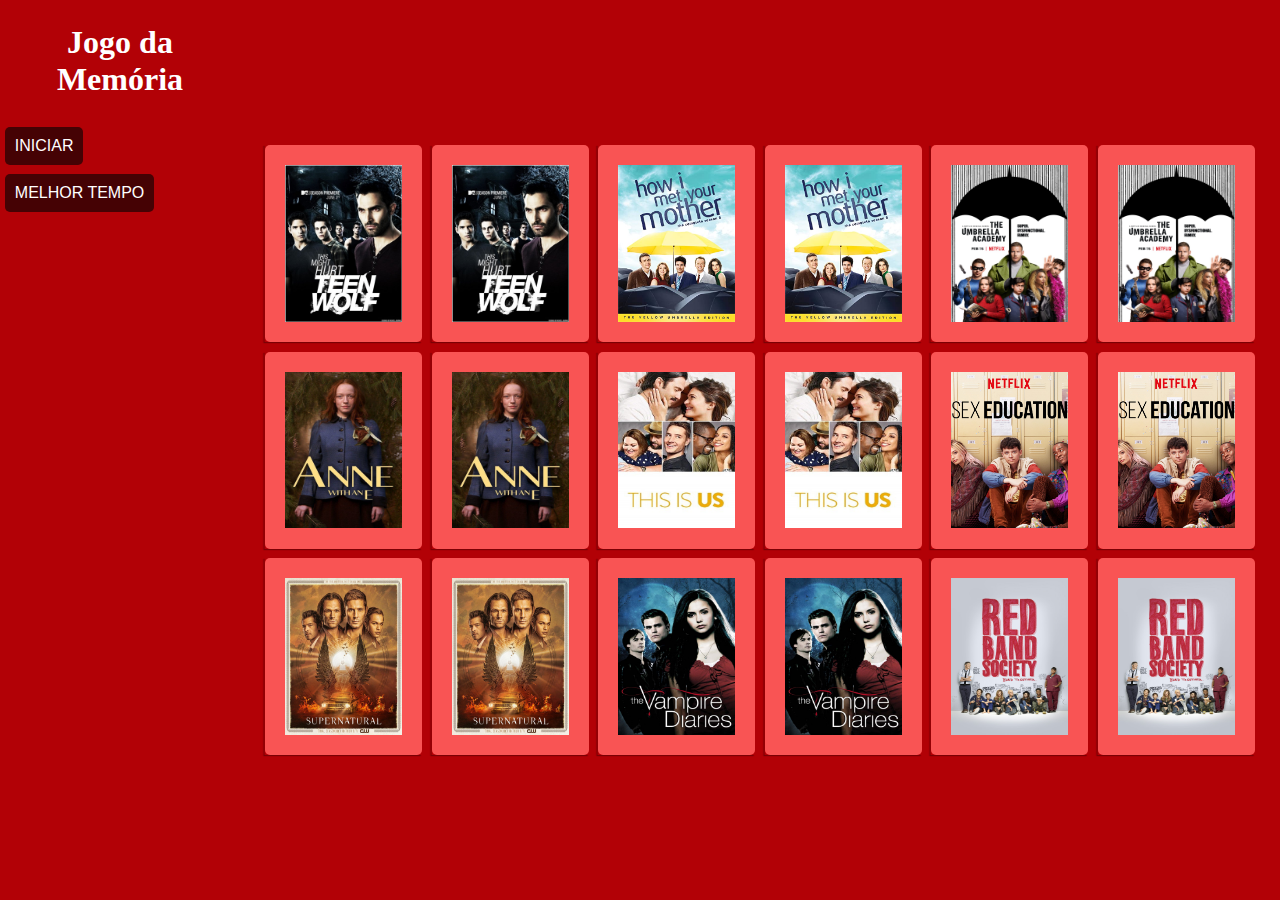
<file: AT/index.html>
<!DOCTYPE html>
<html lang="pt-BR">

<head>
    <meta charset="UTF-8">

    <title>Jogo da memória</title>

    <link rel="stylesheet" href="./styles.css">
</head>

<body>
    <section>
        <h1>Jogo da Memória</h1>
        <button id="iniciarReiniciar" onclick="iniciarJogo()">INICIAR</button>
        <button id="melhorTempo" onclick="mostrarMelhorTempo()">MELHOR TEMPO</button>
    </section>
    <section class="jogo-memoria">
        <div class="carta" data-serie="teen-wolf" onclick="virarCarta(this)">
            <img class="frente" src="img/teen-wolf.jpg" alt="Teen Wolf">
            <img class="verso" src="img/netflix-logo.png" alt="Carta">
        </div>

        <div class="carta" data-serie="teen-wolf" onclick="virarCarta(this)">
            <img class="frente" src="img/teen-wolf.jpg" alt="Teen Wolf">
            <img class="verso" src="img/netflix-logo.png" alt="Carta">
        </div>

        <div class="carta" data-serie="how-i-met-your-mother" onclick="virarCarta(this)">
            <img class="frente" src="img/how-i-met-your-mother.jpg" alt="How I Met Your Mother">
            <img class="verso" src="img/netflix-logo.png" alt="Carta">
        </div>

        <div class="carta" data-serie="how-i-met-your-mother" onclick="virarCarta(this)">
            <img class="frente" src="img/how-i-met-your-mother.jpg" alt="How I Met Your Mother">
            <img class="verso" src="img/netflix-logo.png" alt="Carta">
        </div>

        <div class="carta" data-serie="the-umbrella-academy" onclick="virarCarta(this)">
            <img class="frente" src="img/the-umbrella-academy.jpg" alt="The Umbrella Academy">
            <img class="verso" src="img/netflix-logo.png" alt="Carta">
        </div>

        <div class="carta" data-serie="the-umbrella-academy" onclick="virarCarta(this)">
            <img class="frente" src="img/the-umbrella-academy.jpg" alt="The Umbrella Academy">
            <img class="verso" src="img/netflix-logo.png" alt="Carta">
        </div>

        <div class="carta" data-serie="anne-with-an-e" onclick="virarCarta(this)">
            <img class="frente" src="img/anne-with-an-e.jpeg" alt="Anne With An E">
            <img class="verso" src="img/netflix-logo.png" alt="Carta">
        </div>

        <div class="carta" data-serie="anne-with-an-e" onclick="virarCarta(this)">
            <img class="frente" src="img/anne-with-an-e.jpeg" alt="Anne With An E">
            <img class="verso" src="img/netflix-logo.png" alt="Carta">
        </div>

        <div class="carta" data-serie="this-is-us" onclick="virarCarta(this)">
            <img class="frente" src="img/this-is-us.jpg" alt="This Is Us">
            <img class="verso" src="img/netflix-logo.png" alt="Carta">
        </div>

        <div class="carta" data-serie="this-is-us" onclick="virarCarta(this)">
            <img class="frente" src="img/this-is-us.jpg" alt="This Is Us">
            <img class="verso" src="img/netflix-logo.png" alt="Carta">
        </div>

        <div class="carta" data-serie="sex-education" onclick="virarCarta(this)">
            <img class="frente" src="img/sex-education.jpg" alt="Sex Education">
            <img class="verso" src="img/netflix-logo.png" alt="Carta">
        </div>

        <div class="carta" data-serie="sex-education" onclick="virarCarta(this)">
            <img class="frente" src="img/sex-education.jpg" alt="Sex Education">
            <img class="verso" src="img/netflix-logo.png" alt="Carta">
        </div>

        <div class="carta" data-serie="supernatural" onclick="virarCarta(this)">
            <img class="frente" src="img/supernatural.jpg" alt="Supernatural">
            <img class="verso" src="img/netflix-logo.png" alt="Carta">
        </div>

        <div class="carta" data-serie="supernatural" onclick="virarCarta(this)">
            <img class="frente" src="img/supernatural.jpg" alt="Supernatural">
            <img class="verso" src="img/netflix-logo.png" alt="Carta">
        </div>

        <div class="carta" data-serie="the-vampire-diaries" onclick="virarCarta(this)">
            <img class="frente" src="img/the-vampire-diaries.jpg" alt="The Vampire Diaries">
            <img class="verso" src="img/netflix-logo.png" alt="Carta">
        </div>

        <div class="carta" data-serie="the-vampire-diaries" onclick="virarCarta(this)">
            <img class="frente" src="img/the-vampire-diaries.jpg" alt="The Vampire Diaries">
            <img class="verso" src="img/netflix-logo.png" alt="Carta">
        </div>

        <div class="carta" data-serie="red-band-society" onclick="virarCarta(this)">
            <img class="frente" src="img/red-band-society.jpg" alt="Red Band Society">
            <img class="verso" src="img/netflix-logo.png" alt="Carta">
        </div>

        <div class="carta" data-serie="red-band-society" onclick="virarCarta(this)">
            <img class="frente" src="img/red-band-society.jpg" alt="Red Band Society">
            <img class="verso" src="img/netflix-logo.png" alt="Carta">
        </div>

    </section>
    <script src="./scripts.js"></script>
</body>

</html>
</file>
<file: AT/styles.css>
* {
    padding: 0;
    margin: 0;
    box-sizing: border-box;
  }
  
  body {
    height: 100vh;
    display: flex;
    background: #B20106;
  }

  h1 {
    font-size: 2rem;
    color: #fff;
    text-align: center;
    margin: 10%;
  }

  button {
    background: #450204;
    border: none;
    color: #fff;
    padding: 10px;
    font-size: 16px;
    cursor: pointer;
    border-radius: 5px;
    margin: 2%;
    flex-wrap: wrap;
    display: inline-block;
  }

  button:hover {
    background: #ef9598;
    color: #d6d6d6;
  }
  
  .jogo-memoria {
    width: 1000px;
    height: 620px;
    margin: auto;
    display: flex;
    flex-wrap: wrap;
    perspective: 1000px;
  }
  
  .carta {
    width: calc(16.66% - 10px);
    height: calc(33.333% - 10px);
    margin: 5px;
    position: relative;
    transform: scale(1);
    transform-style: preserve-3d;
    transition: transform .5s;
    box-shadow: 1px 1px 1px rgba(0,0,0,.3);
  }
  
  .carta:active {
    transform: scale(0.97);
    transition: transform .2s;
  }
  
  .carta.virada {
    transform: rotateY(180deg);
  }
  
  .frente,
  .verso {
    width: 100%;
    height: 100%;
    padding: 20px;
    position: absolute;
    border-radius: 5px;
    background: #f95454;
    backface-visibility: hidden;
  }
  
  .frente {
    transform: rotateY(180deg);
  }
</file>
